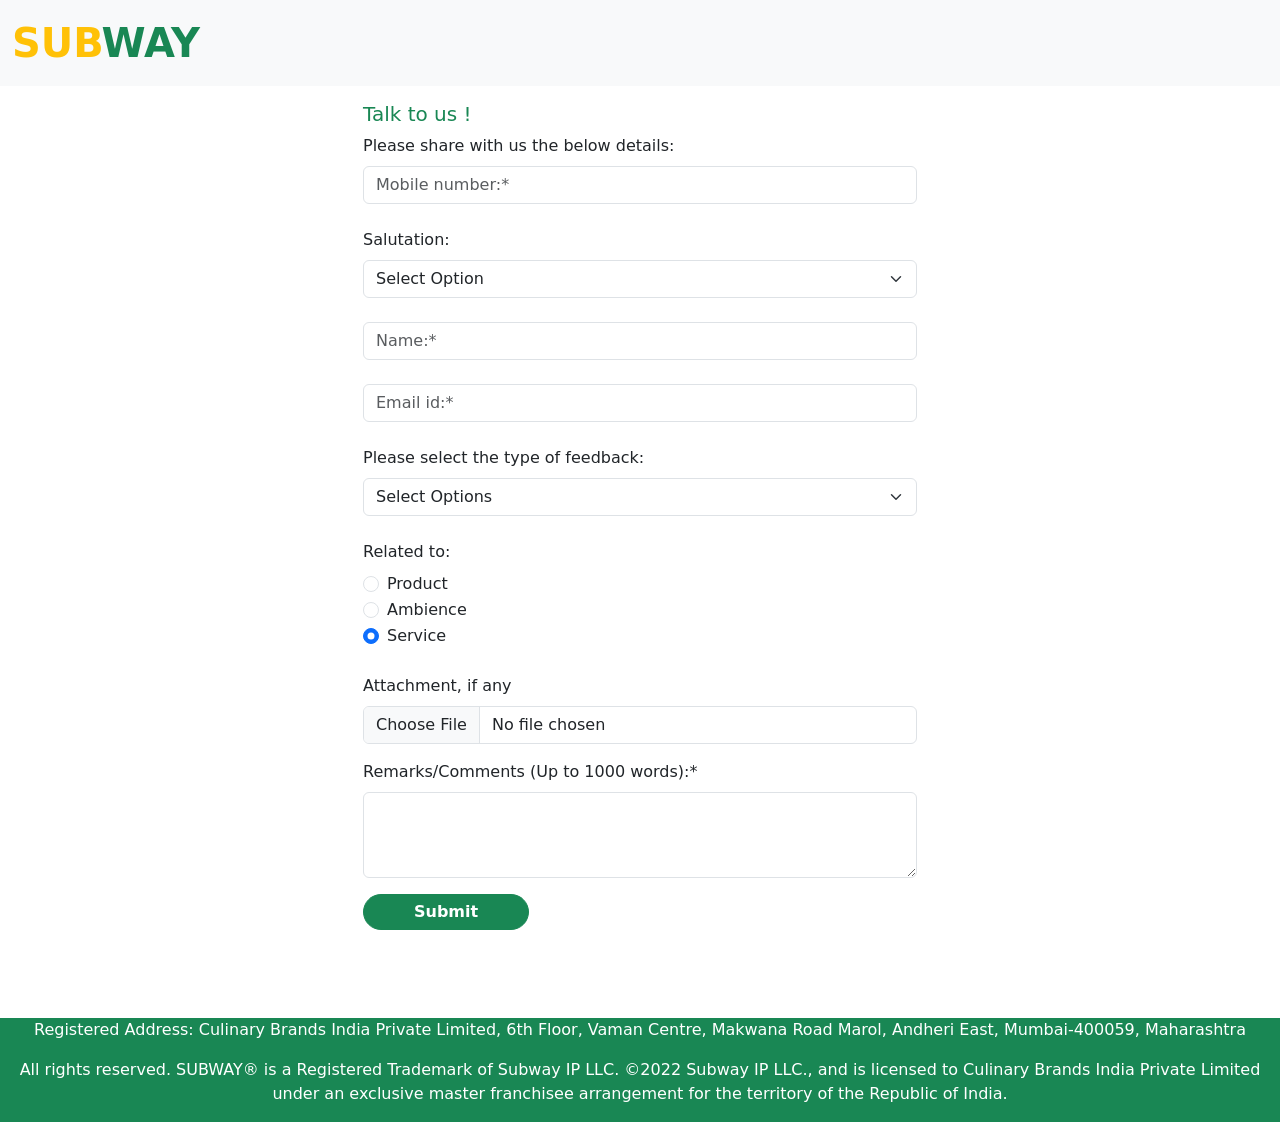
<file: talktous.html>
<!DOCTYPE html>
<html lang="en">

<head>
    <meta charset="UTF-8">
    <meta name="viewport" content="width=device-width, initial-scale=1.0">
    <title>Talk To Us</title>
    <link href="https://cdn.jsdelivr.net/npm/bootstrap@5.0.2/dist/css/bootstrap.min.css" rel="stylesheet"
        integrity="sha384-EVSTQN3/azprG1Anm3QDgpJLIm9Nao0Yz1ztcQTwFspd3yD65VohhpuuCOmLASjC" crossorigin="anonymous">
    <script src="https://cdn.jsdelivr.net/npm/bootstrap@5.0.2/dist/js/bootstrap.bundle.min.js"
        integrity="sha384-MrcW6ZMFYlzcLA8Nl+NtUVF0sA7MsXsP1UyJoMp4YLEuNSfAP+JcXn/tWtIaxVXM"
        crossorigin="anonymous"></script>
    <script src="https://cdn.jsdelivr.net/npm/@popperjs/core@2.9.2/dist/umd/popper.min.js"
        integrity="sha384-IQsoLXl5PILFhosVNubq5LC7Qb9DXgDA9i+tQ8Zj3iwWAwPtgFTxbJ8NT4GN1R8p"
        crossorigin="anonymous"></script>
    <script src="https://cdn.jsdelivr.net/npm/bootstrap@5.0.2/dist/js/bootstrap.min.js"
        integrity="sha384-cVKIPhGWiC2Al4u+LWgxfKTRIcfu0JTxR+EQDz/bgldoEyl4H0zUF0QKbrJ0EcQF"
        crossorigin="anonymous"></script>
    <!-- popper link -->
    <script src="https://cdn.jsdelivr.net/npm/@popperjs/core@2.11.8/dist/umd/popper.min.js"
        integrity="sha384-I7E8VVD/ismYTF4hNIPjVp/Zjvgyol6VFvRkX/vR+Vc4jQkC+hVqc2pM8ODewa9r"
        crossorigin="anonymous"></script>
    <script src="https://cdn.jsdelivr.net/npm/bootstrap@5.3.8/dist/js/bootstrap.min.js"
        integrity="sha384-G/EV+4j2dNv+tEPo3++6LCgdCROaejBqfUeNjuKAiuXbjrxilcCdDz6ZAVfHWe1Y"
        crossorigin="anonymous"></script>

    <!-- css -->
    <link rel="stylesheet" href="style.css" />
</head>

<body>
    <!-- navbar -->
    <nav class="navbar navbar-expand-lg navbar-light bg-light">
        <div class="container-fluid">
            <a class="navbar-brand" href="#"><span class="text-warning fw-bold fs-1">SUB</span><span
                    class="text-success fw-bold fs-1">WAY</span></a>
            <button class="navbar-toggler" type="button" data-bs-toggle="collapse"
                data-bs-target="#navbarSupportedContent" aria-controls="navbarSupportedContent" aria-expanded="false"
                aria-label="Toggle navigation">
                <span class="navbar-toggler-icon"></span>
            </button>
        </div>
    </nav>
    <!-- form -->
    <div class="container talktous p-3">
        <form class="col-6">
            <h5 class="text-success">Talk to us !</h5>
            <label class="form-label">Please share with us the below details:</label>
            <input type="number" placeholder="Mobile number:*" class="form-control" /><br>
            <label class="form-label">Salutation:</label>
            <select class="form-select" aria-label="Default select example">
                <option selected>Select Option</option>
                <option value="1">Mr</option>
                <option value="2">Mrs</option>

            </select><br>
            <input type="text" placeholder="Name:*" class="form-control" /><br>
            <input type="text" placeholder="Email id:*" class="form-control" /><br>
            <!--  -->
            <label class="form-label">Please select the type of feedback:</label><br>
            <select class="form-select" aria-label="Default select example">
                <option selected>Select Options</option>
                <option value="1">Complaints</option>
                <option value="2">Appreciation</option>
                <option value="3">Suggestions</option>
                <option value="4">Enquiry</option>
            </select><br>
            <label class="form-label">Related to:</label>
            <div class="form-check">
                <input class="form-check-input" type="radio" name="flexRadioDefault" id="flexRadioDefault1">
                <label class="form-check-label" for="flexRadioDefault1">
                    Product
                </label>
            </div>
            <div class="form-check">
                <input class="form-check-input" type="radio" name="flexRadioDefault" id="flexRadioDefault1">
                <label class="form-check-label" for="flexRadioDefault1">
                    Ambience
                </label>
            </div>
            <div class="form-check">
                <input class="form-check-input" type="radio" name="flexRadioDefault" id="flexRadioDefault2" checked>
                <label class="form-check-label" for="flexRadioDefault2">
                    Service
                </label>
            </div><br>
            <!--  -->

            <div class="mb-3">
                <label for="formFile" class="form-label">Attachment, if any</label>
                <input class="form-control" type="file" id="formFile">
            </div>
            <!--  -->

            <div class="mb-3">
                <label for="exampleFormControlTextarea1" class="form-label">Remarks/Comments (Up to 1000
                    words):*</label>
                <textarea class="form-control" id="exampleFormControlTextarea1" rows="3"></textarea>
            </div>
            <button type="button" class="btn btn-success final fw-bold">Submit</button>
        </form>
    </div><br><br><br>



    <!-- footer -->
    <div class="container-fluid aboutcontent">
        <div class="row bg-success">
            <div class="foot2">
                <p class="text-white">Registered Address: Culinary Brands India Private Limited, 6th Floor, Vaman
                    Centre, Makwana Road Marol,
                    Andheri East, Mumbai-400059, Maharashtra</p>
                <p class="text-white">All rights reserved. SUBWAY® is a Registered Trademark of Subway IP LLC. ©2022
                    Subway IP LLC., and is
                    licensed to Culinary Brands India Private Limited under an exclusive master franchisee arrangement
                    for the
                    territory of the Republic of India.</p>
            </div>
        </div>
    </div>

</body>

</html>
</file>
<file: style.css>
.foot{
    display: flex;
    justify-content: space-evenly;
    /* gap:40px; */
    padding: 10px;
    color:white;
}
a{
    text-decoration: none;
}
li{
    list-style-type: none;
}

.navbar-nav .nav-link.active {
    text-decoration: underline;
    text-decoration-color: #ffc107;
    text-decoration-thickness: 3px;
    text-underline-offset: 6px;
}
.line{
    color:white;
    height:65px;
    /* width:80%; */
    border: none;  
}
.foot2{
    text-align: center;
}
/* menu */
.menu{
    background-image: url('https://img.magnific.com/premium-photo/soil-texture-dark-gardening-background_1039297-4889.jpg?semt=ais_hybrid&w=740&q=80');
    padding: 10px;

} 
.dropdown{
    display: flex;
    justify-content: space-between;
    flex-wrap: wrap;
   
}
.head{
    border-radius: 5%;
}
/* about */
.about{
    display: flex;
    flex-direction: column;
    justify-content: center;  
}
.aboutcontent{
    background-color: whitesmoke;
}
/* store locator */
.store{
    padding:10px 16px;
     border-radius: 4px;
    min-width: 230px;
}
.store::after {
    margin-left: 12px;
     float: right;
    margin-top: 8px;
}
.green{
    background-color: green;
     padding: 20px  30px !important; 
}
.forum .btn-warning,
.forum .btn-light{
    padding: 10px 24px;
    border-radius: 4px;
}
.forum{
    display: flex;
    justify-content: flex-start;
    flex-wrap: wrap;
    align-items: center;
      padding: 0px 20px !important;  
    gap:80px;
}
.forum::placeholder{
         text-align: center;
}
.dropdown2{
    margin-right: 30px;
}
.bun{
    text-align: center;
}
/* Talk to us */

.talktous{
    display: flex;
    justify-content: center;
}

.final{
    border-radius: 20px;
    padding: 5px 50px;
}
</file>
